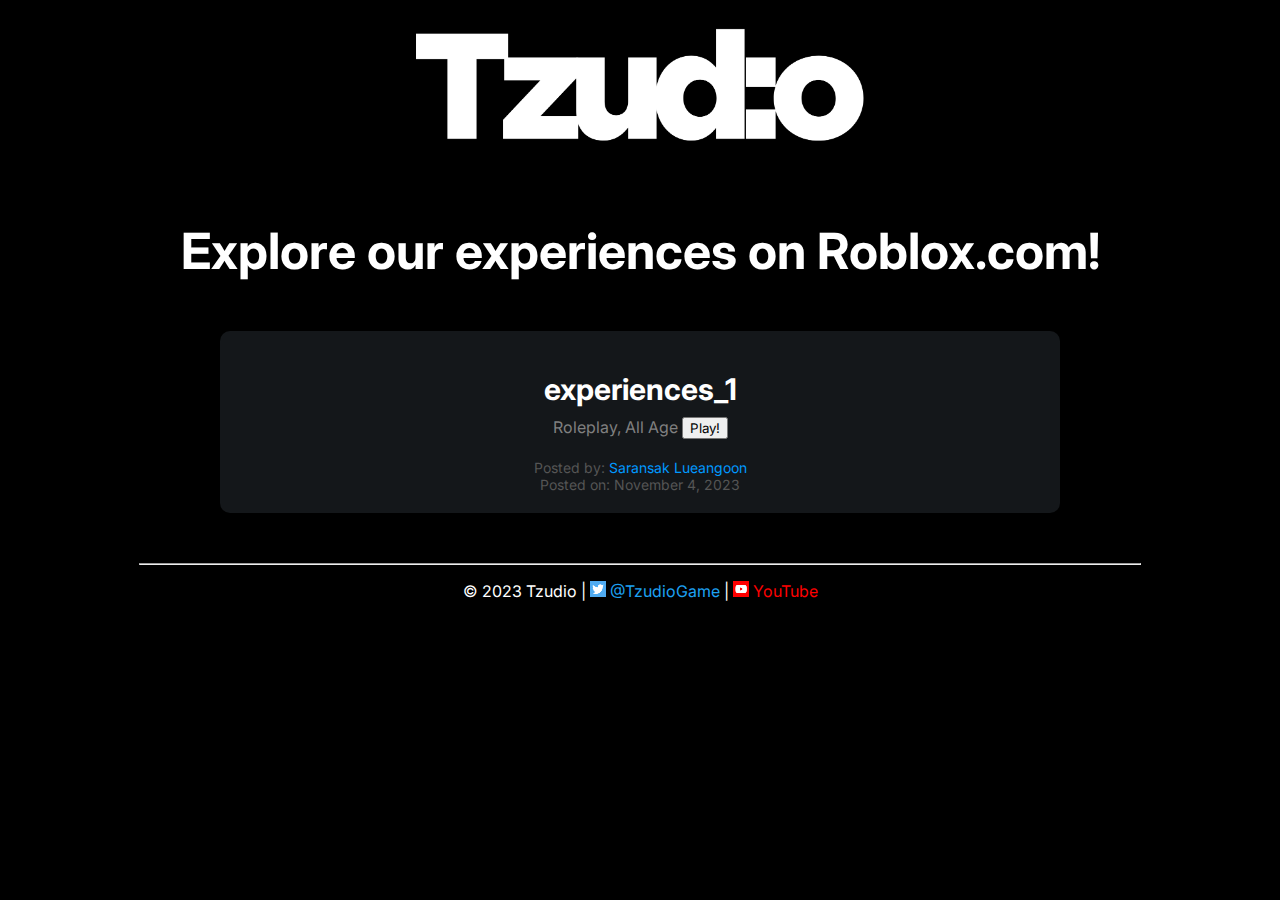
<file: index.html>
<!DOCTYPE html>
<html lang="en">
<head>
    <meta charset="UTF-8">
    <meta name="viewport" content="width=device-width, initial-scale=1.0">
    <title>Tzudio</title>
    <link rel="stylesheet" href="styles.css">
    <link rel="shortcut icon" href="assets/images/favicon.png" type="image/x-icon">
</head>
<body>
    <a href="/tzudio"><img height=175 src="assets/images/logo.png" alt="logo"></a>
    <h1 style="font-size: 50px; font-weight: 700;">Explore our experiences on Roblox.com!</h1>
    <div class="post-container">
        <img>
        <div class="post-title">experiences_1</div>
        <div class="post-content">
            Roleplay, All Age
            <button>Play!</button>
        </div>
        <div class="post-author">Posted by: <a style="color: #0099ff;" href="https://twitter.com/s4ransak">Saransak Lueangoon</a></div>
        <div class="post-date">Posted on: November 4, 2023</div>
    </div>
    <hr style="color: white;">
    <p>© 2023 Tzudio  |  <a style="color: #1DA1F2;" href="https://twitter.com/TzudioGame"><img src="assets/social-icon/twitter.png" alt="twitter"> @TzudioGame</a>  |  <a style="color: #FF0000;" href="https://www.youtube.com/@tzudio"><img src="assets/social-icon/youtube.png" alt="youtube"> YouTube</a></p>
</body>
</html>
</file>
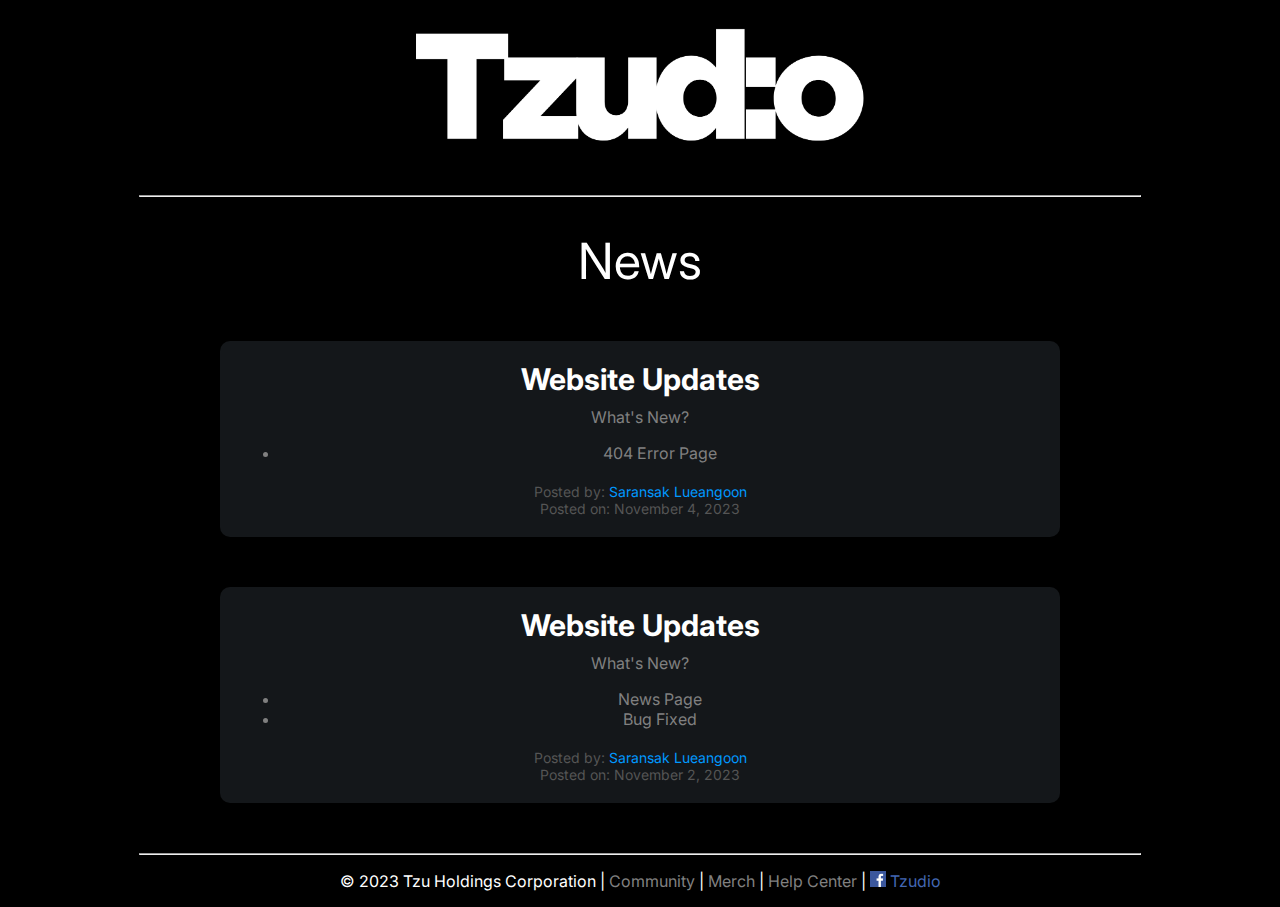
<file: news.html>
<!DOCTYPE html>
<html lang="en">
<head>
    <meta charset="UTF-8">
    <meta name="viewport" content="width=device-width, initial-scale=1.0">
    <title>News - Tzudio</title>
    <link rel="stylesheet" href="styles.css">
    <link rel="shortcut icon" href="assets/images/favicon.png" type="image/x-icon">
</head>
<body>
    <a href="/tzudio"><img height=175 src="assets/images/logo.png" alt="logo"></a>
    <hr style="color: white;">
    <h1 style="font-size: 50px; font-weight: 400;">News</h1>
    <div class="post-container">
        <div class="post-title">Website Updates</div>
        <div class="post-content">
            What's New?
            <nav>
                <ul>
                    <li>404 Error Page</li>
                </ul>
            </nav>
        </div>
        <div class="post-author">Posted by: <a style="color: #0099ff;" href="https://twitter.com/s4ransak">Saransak Lueangoon</a></div>
        <div class="post-date">Posted on: November 4, 2023</div>
    </div>
    <div class="post-container">
        <div class="post-title">Website Updates</div>
        <div class="post-content">
            What's New?
            <nav>
                <ul>
                    <li>News Page</li>
                    <li>Bug Fixed</li>
                </ul>
            </nav>
        </div>
        <div class="post-author">Posted by: <a style="color: #0099ff;" href="https://twitter.com/s4ransak">Saransak Lueangoon</a></div>
        <div class="post-date">Posted on: November 2, 2023</div>
    </div>
    <hr style="color: white;">
    <p>© 2023 Tzu Holdings Corporation  |  <a style="color: gray;" href="https://tzudio.community">Community</a>  |  <a style="color: gray;" href="https://tzudio.store">Merch</a>  |  <a style="color: gray;" href="https://tzudio.help">Help Center</a>  |  <a style="color: #4267B2;" href="https://www.facebook.com/tzudio"><img src="assets/social-icon/facebook.png" alt="facebook"> Tzudio</a></p>
</body>
</html>
</file>
<file: styles.css>
@import url('https://fonts.googleapis.com/css2?family=Inter:wght@400;700&display=swap');

*{
    font-family: 'Inter', sans-serif;
}

body {
    background-color: black;
    color: white;
    text-align: center;
}

a {
    color: white;
    text-decoration: none;
    transition: 0.3s;
}

a:hover {
    color: #0099ff;
}

hr {
    width: 1000px;
}

.post-container {
    max-width: 800px;
    margin: 50px auto;
    background-color: #14171A;
    padding: 20px;
    border-radius: 10px;
    text-align: center;
}

.post-title {
    font-size: 30px;
    font-weight: 700;
    margin-bottom: 10px;
    color: white;
}

.post-content {
    font-size: 16px;
    margin-bottom: 20px;
    color: grey;
}

.post-author {
    font-size: 14px;
    color: #555;
}

.post-date {
    font-size: 14px;
    color: #555;
}

.post-tag {
    font-size: 14px;
    color: #555;
}

p {
    font-size: 16px;
}
</file>
